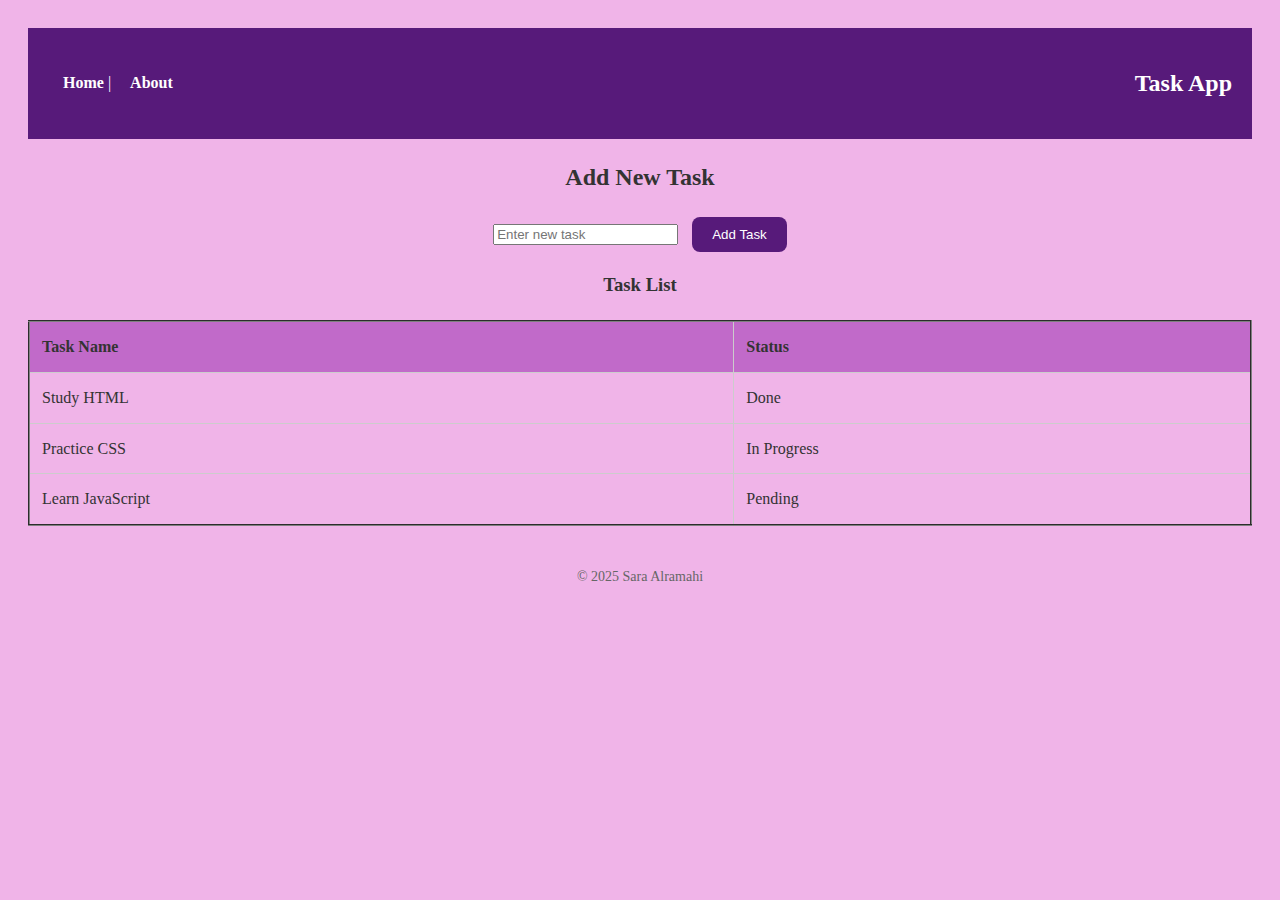
<file: index.html>
<!DOCTYPE html>
<html lang="en">
<head>
    <meta charset="UTF-8">
    <meta name="viewport" content="width=device-width, initial-scale=1.0">
    <title>Task App</title>
   <link rel="stylesheet" href="CSS/styles.css">
</head>
<body>
      
  <header>
    <nav>
      <a href="index.html">Home</a> |
      <a href="about.html">About</a>
    </nav>
    <h1>Task App</h1>
  </header>

  <main>
    <h2>Add New Task</h2>
    <input type="text" placeholder="Enter new task">
    <button>Add Task</button>

    <h3>Task List</h3>
    <table border="2" width="50%">
      <tr>
        <th>Task Name</th>
        <th>Status</th>
      </tr>
      <tr>
        <td>Study HTML</td>
        <td>Done</td>
      </tr>
      <tr>
        <td>Practice CSS</td>
        <td>In Progress</td>
      </tr>
      <tr>
        <td>Learn JavaScript</td>
        <td>Pending</td>
      </tr>
    </table>
  </main>

  
  <footer>
    <p>© 2025 Sara Alramahi</p>
  </footer>
   <script src="JS/app.js"></script>
</body>
</html>
</file>
<file: CSS/styles.css>
body {
  background-color: #f0b4e8;
  color: #333;
  line-height: 1.6;
  padding: 20px;
  text-align: center;
}


header {
  background-color: #571a7a;
  color: #fff;
  padding: 20px;
  display: flex;
  justify-content: space-between;
  align-items: center;
}

header h1 {
  font-size: 24px;
}

nav a {
  color: #fff;
  margin-left: 15px;
  text-decoration: none;
  font-weight: bold;
}

nav a:hover {
  text-decoration: underline;
}


#task-input {
  margin: 30px 0;
  text-align: center;
}

#taskName {
  padding: 10px;
  width: 60%;
  max-width: 400px;
  border: 1px solid #ccc;
  border-radius: 8px;
}

button {
  padding: 10px 20px;
  background-color: #571a7a;
  color: white;
  border: none;
  border-radius: 8px;
  margin-left: 10px;
  cursor: pointer;
}

button:hover {
  background-color: #9948c7;
}


table {
  width: 100%;
  border-collapse: collapse;
  margin-top: 20px;
}

th, td {
  border: 1px solid #ccc;
  padding: 12px;
  text-align: left;
}

th {
  background-color: #c16ac9;
}


#about-me {
  text-align: center;
  margin: 30px 0;
}

#about-me img {
  width: 150px;
  border-radius: 50%;
  margin-bottom: 15px;
}


#contact-form {
  max-width: 500px;
  margin: 0 auto;
}

#contact-form form {
  display: flex;
  flex-direction: column;
}

#contact-form input,
#contact-form textarea {
  margin-bottom: 10px;
  padding: 10px;
  border-radius: 6px;
  border: 1px solid #ccc;
}

#contact-form textarea {
  resize: vertical;
}


footer {
  margin-top: 40px;
  text-align: center;
  font-size: 14px;
  color: #666;
}
</file>
